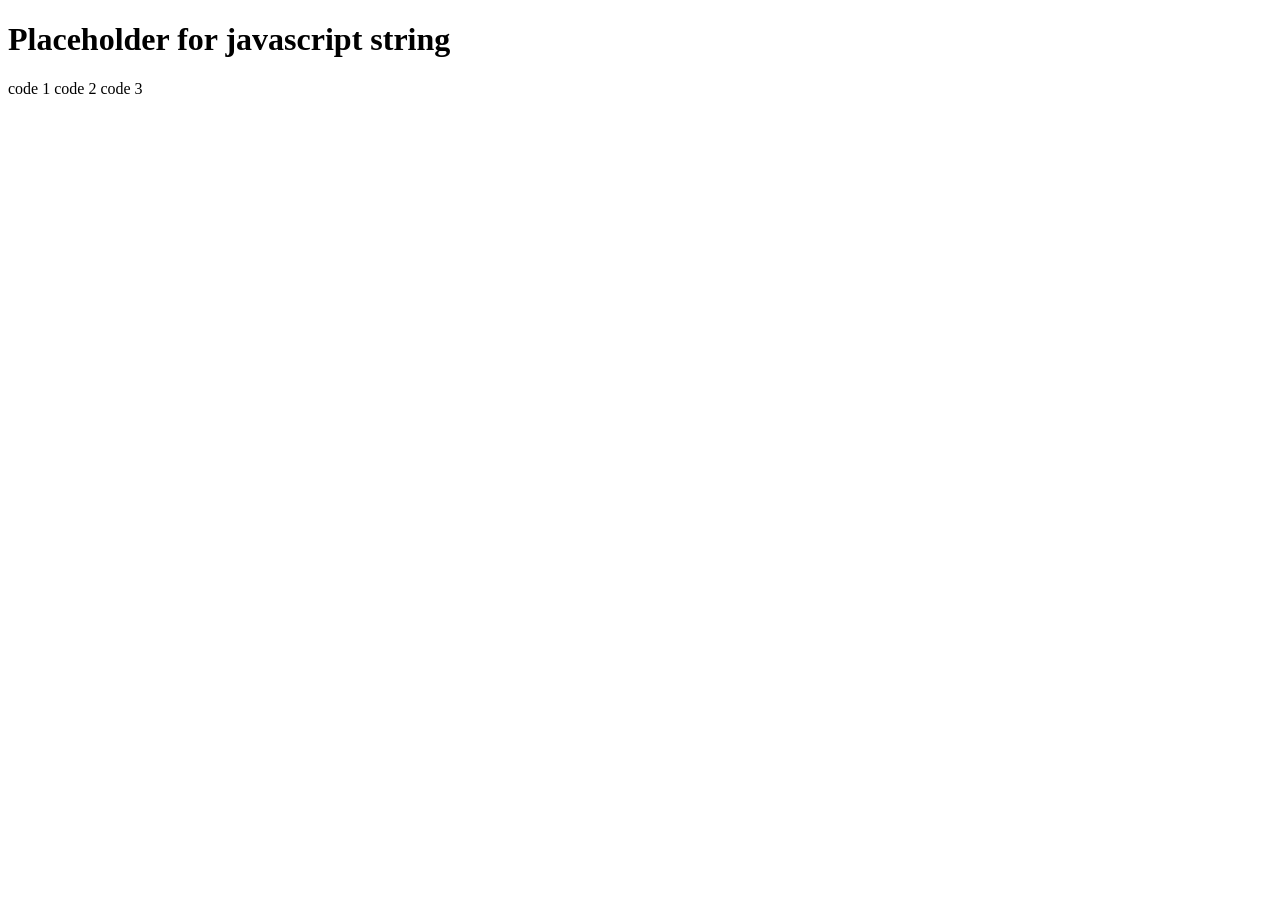
<file: block07/index.html>
<!DOCTYPE html>
<html lang="en">
<head>
    <meta charset="UTF-8">
    <meta name="viewport" content="width=device-width, initial-scale=1.0">
    <title>Secure the Vault</title>
    <script src="code.js"></script>
</head>
<body>
    <h1>Placeholder for javascript string</h1>
    <p>code 1 code 2 code 3</p>
</body>
</html>
</file>
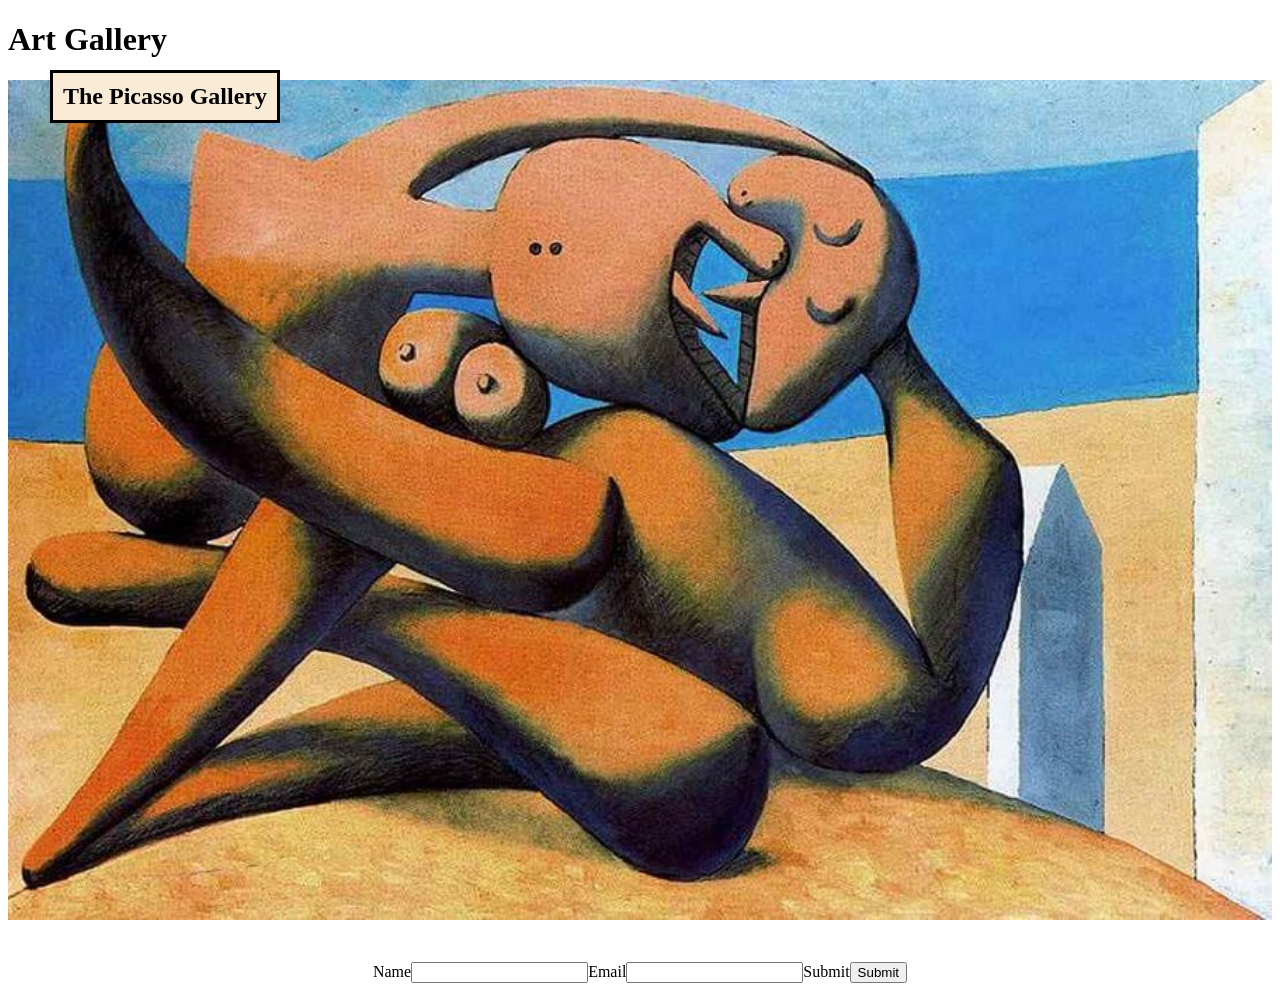
<file: block10/index.html>
<!DOCTYPE html>
<html lang="en">
  <head>
    <meta charset="UTF-8" />
    <meta name="viewport" content="width=device-width, initial-scale=1.0" />
    <title>Document</title>
    <link rel="stylesheet" href="style.css" />

    <div>
      <h1 class="title">Art Gallery</h1>
    </div>
  </head>

  <body>
    <div>
      <img class="Painting" src="PICASSOPAINTING.jpg" />
      <h2 class="Overlay-Text">The Picasso Gallery</h2>
    </div>

    <br />

    <div>
      <form class="Form">
        <label htmlForm="name" class="Name"> Name</label>
        <input type="text" name="Name" />

        <br />

        <label htmlForrm="Email" class="Email">Email</label>
        <input type="text" name="password" />

        <br />

        <label htmlForm="submit" class="submit"> Submit</label>
        <input type="submit" name="submit" />
      </form>
    </div>
  </body>
</html>
</file>
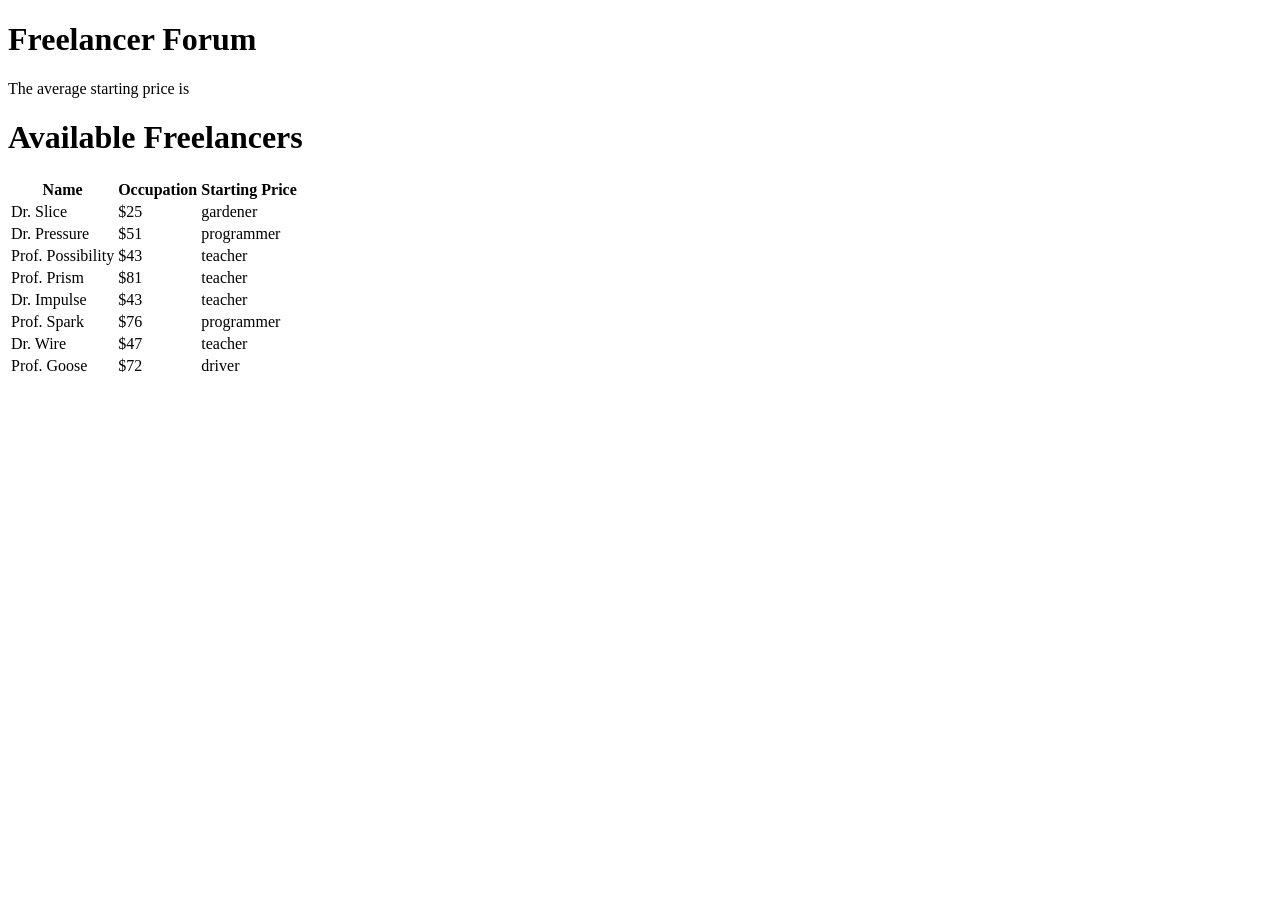
<file: block19/index.html>
<!DOCTYPE html>
<html lang="en">
  <head>
    <meta charset="UTF-8" />
    <meta name="viewport" content="width=device-width, initial-scale=1.0" />
    <title>Test</title>
    <script src="index.js" defer></script>
  </head>
  <body>
    <h1>Freelancer Forum</h1>
    <p id="average-price">The average starting price is</p>
    <h1>Available Freelancers</h1>

    <table id="table">
      <thead>
        <tr>
          <th>Name</th>
          <th>Occupation</th>
          <th>Starting Price</th>
        </tr>
      </thead>
      <tbody></tbody>
    </table>
  </body>
</html>
</file>
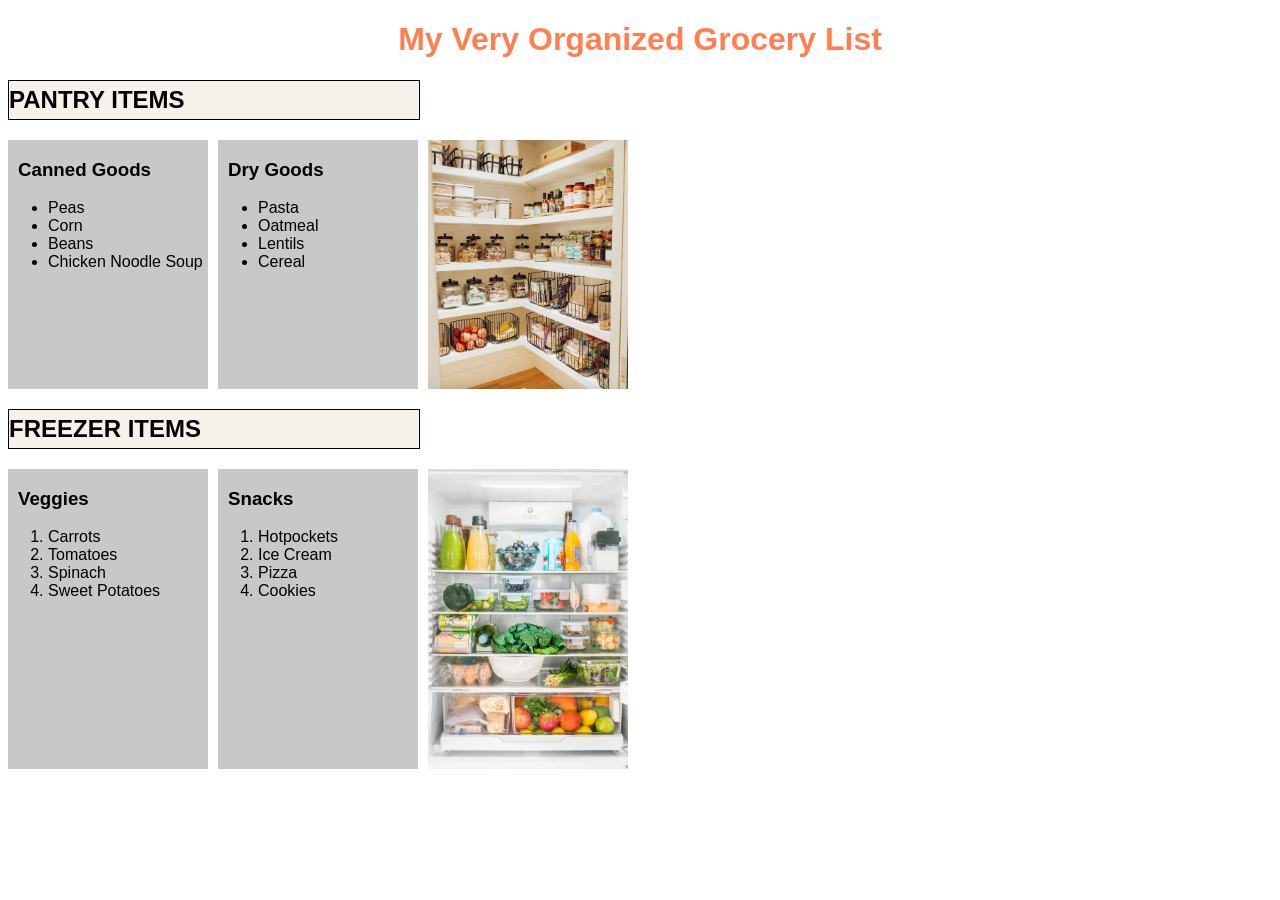
<file: block06/guided practice/index.html>
<!DOCTYPE html>
<html lang="en">
  <head>
    <meta charset="UTF-8" />
    <meta name="viewport" content="width=device-width, initial-scale=1.0" />
    <title>My Very Organized Grocery List</title>
    <link rel="stylesheet" href="style.css" />
  </head>
  <body>
    <h1 class="page-title">My Very Organized Grocery List</h1>
    <h2 class="group-title">Pantry Items</h2>
    <div class="group-row">
      <div class="group-item">
        <h3 class="group-item-title">Canned Goods</h3>
        <ul>
          <li>Peas</li>
          <li>Corn</li>
          <li>Beans</li>
          <li>Chicken Noodle Soup</li>
        </ul>
      </div>
      <div class="group-item">
        <h3 class="group-item-title">Dry Goods</h3>
        <ul>
          <li>Pasta</li>
          <li>Oatmeal</li>
          <li>Lentils</li>
          <li>Cereal</li>
        </ul>
      </div>
      <img 
      class="group-item" 
      src="Pantry Photo.jpeg"
      />
    </div>

      <!-- Bottom Section -->

    
      <h2 class="group-title">Freezer Items</h2>
      <div class="group-row">
        <div class="group-item">
          <h3 class="group-item-title">Veggies</h3>
          <ol>
            <li>Carrots</li>
            <li>Tomatoes</li>
            <li>Spinach</li>
            <li>Sweet Potatoes</li>
          </ol>
        </div>
        <div class="group-item">
          <h3 class="group-item-title">Snacks</h3>
          <ol>
            <li>Hotpockets</li>
            <li>Ice Cream</li>
            <li>Pizza</li>
            <li>Cookies</li>
          </ol>
        </div>
        <img class="group-item" src="Fridge Photo.jpeg" />
      </div>
  </body>
</file>
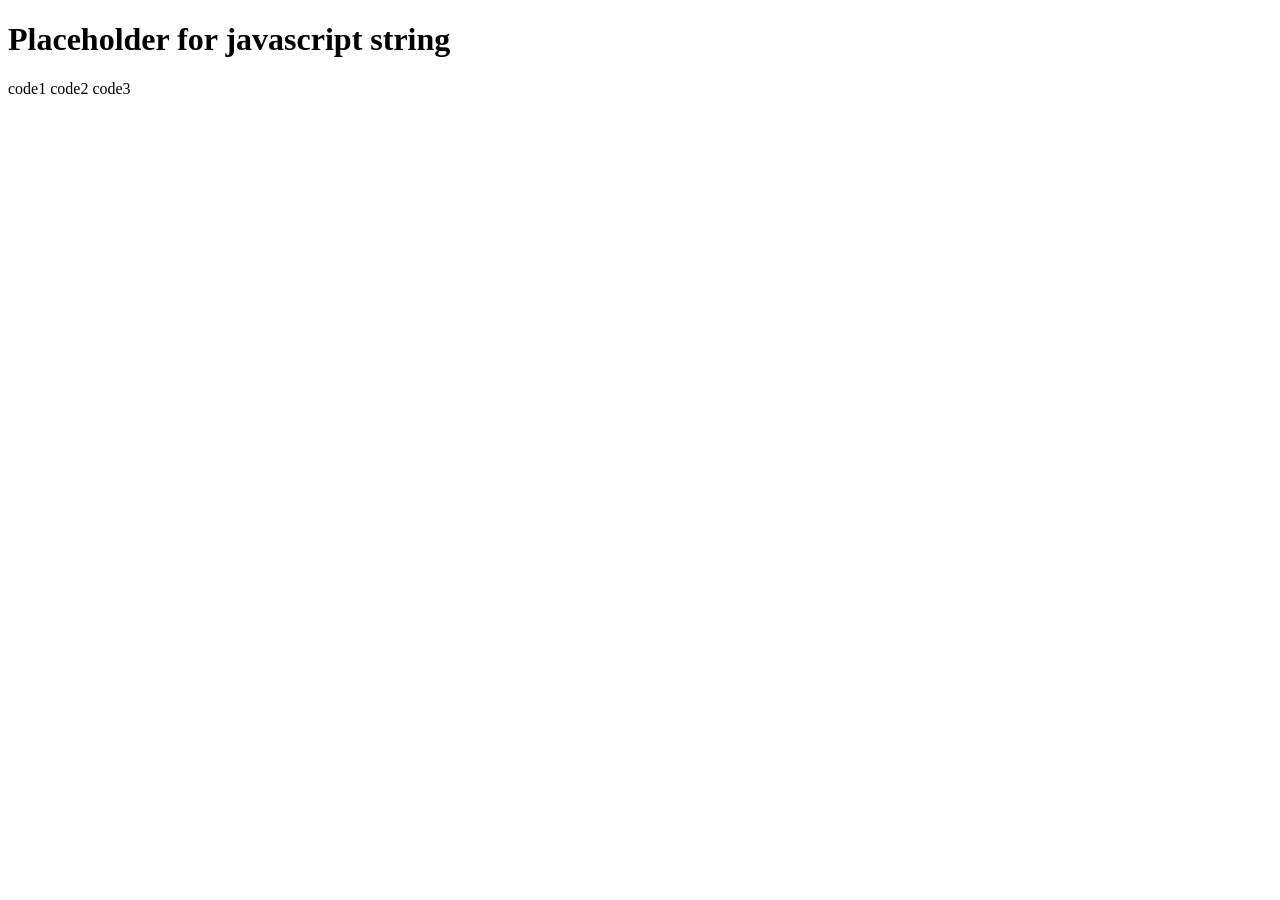
<file: Coursework/block07/index.html>
<!DOCTYPE html>
<html lang="en">
<head>
    <meta charset="UTF-8">
    <meta name="viewport" content="width=device-width, initial-scale=1.0">
    <title>Document</title>
</head>
<body>
    <h1>Placeholder for javascript string</h1>
    <p>code1 code2 code3</p>
</body>
</html>
</file>
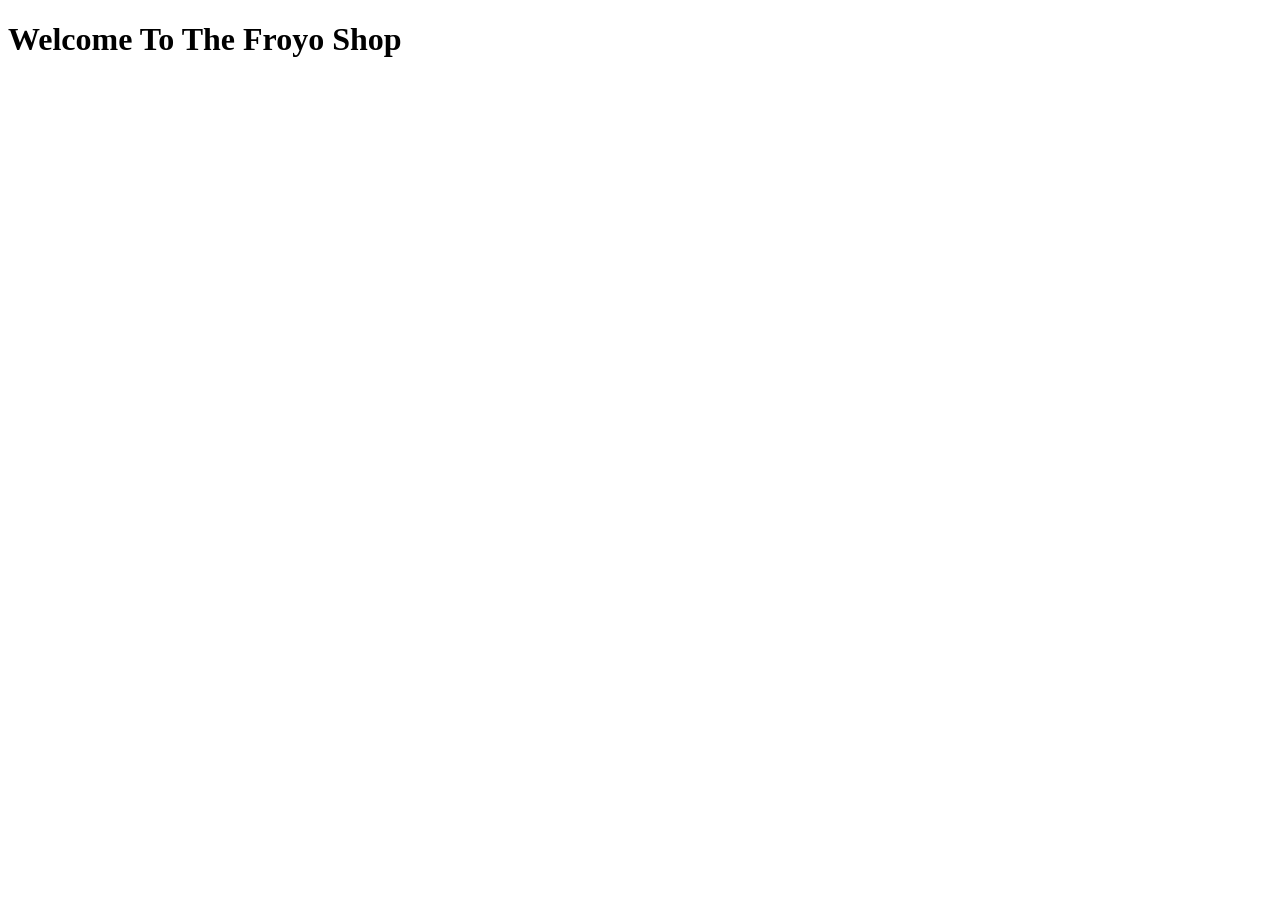
<file: block15/froyo.html>
<!DOCTYPE html>
<html lang="en">
<head>
    <meta charset="UTF-8">
    <meta name="viewport" content="width=device-width, initial-scale=1.0">
    <title>Froyo Shop</title> <script src="froyo.js"></script>
</head>
<body>
<h1>Welcome To The Froyo Shop</h1> 
</body>
</html>
</file>
<file: block10/style.css>
.Painting {
width: 100%;
height: auto;
position: relative;
z-index: 1;
}

.Form {
display: flex;
align-items: center;
justify-content: center;
margin-top: 20px;
}

.Overlay-Text {
border-style: solid;
border-color: black;
position: absolute;
left: 50px;
top: 50px;
z-index: 2;
color: black;
background-color: antiquewhite;
padding: 10px;
text-align: center;
}
</file>
<file: block06/guided practice/style.css>
body {
    font-family: Arial, Helvetica, sans-serif;
}

.page-title {
    text-align: center;
    color: coral;
}

.group-title {
    border-width: 1px;
    border-color: black;
    border-style: solid;
    background-color: #f7f1eb;
    text-transform: uppercase;
    width: 410px;
    padding-top: 5px;
    padding-bottom: 5px;
}

.group-row {
    display: flex;
    gap: 10px;
}

.group-item {
    width: 200px;
    background-color: rgb(200, 200, 200);
}

.group-item-title {
    margin-left: 10px;
}
</file>
